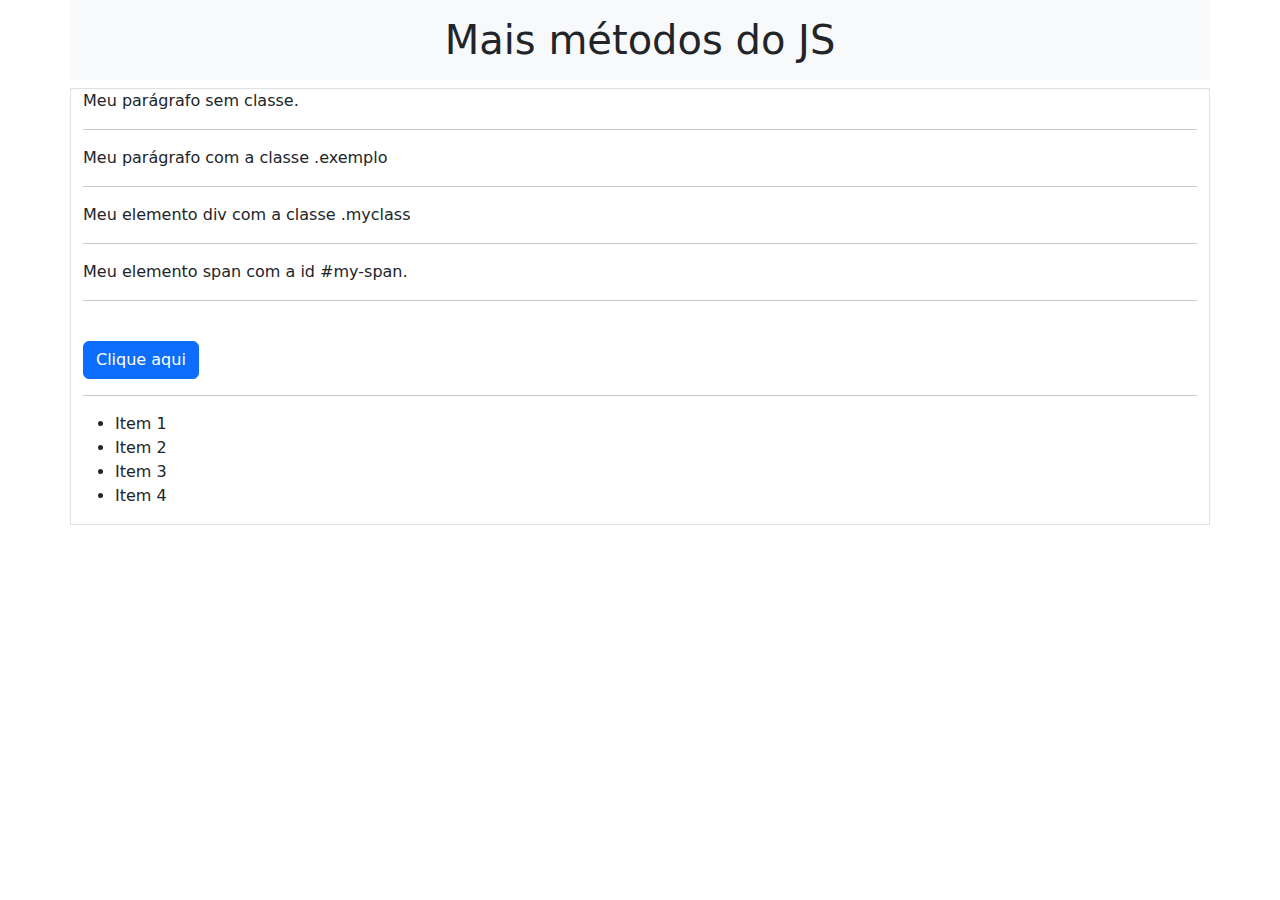
<file: JavaScript/Aula 13/index.html>
<!DOCTYPE html>
<html lang="pt-br">
<head>
<meta charset="UTF-8" />
<link rel="shortcut icon" href="#" />
<link href="https://cdn.jsdelivr.net/npm/bootstrap@5.0.1/dist/css/bootstrap.min.css"
rel="stylesheet"
integrity="sha384-
+0n0xVW2eSR5OomGNYDnhzAbDsOXxcvSN1TPprVMTNDbiYZCxYbOOl7+AMvyTG2x"
crossorigin="anonymous" />
<title>JavaScript com HTML DOM - Parte 03</title>
</head>
<body>
<header>
<h1 class="container text-center p-3 bg-light">
Mais métodos do JS
</h1>
</header>
<main class="container border">
<p>Meu parágrafo sem classe.</p>
<hr />
<p class="exemplo">Meu parágrafo com a classe .exemplo</p>
<hr />
<div class="myclass">Meu elemento div com a classe .myclass</div>
<hr />
<span id="my-span">Meu elemento span com a id #my-span.</span>
<hr />
<br />
<button class="btn btn-primary" onclick="Clique()">
Clique aqui
</button>
<hr />
<ul class="items">
<li id="my-li" class="item">Item 1</li>
<li class="item teste">Item 2</li>
<li class="item teste">Item 3</li>
<li id="my-li" class="item">Item 4</li>
</ul>
</main>
<script src="main.js"></script>
</body>
</html
</file>
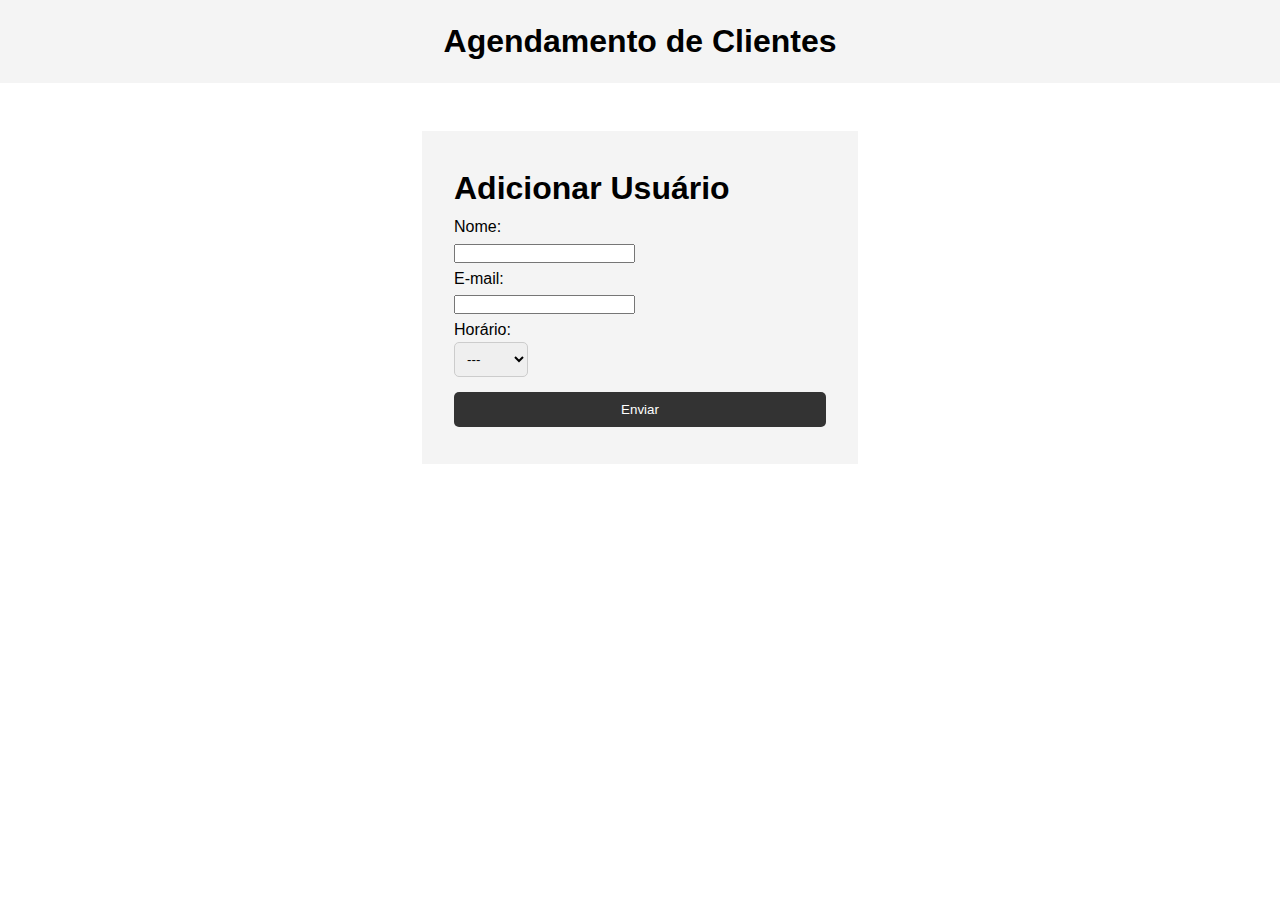
<file: JavaScript/Aula 14/index.html>
<!DOCTYPE html>
<html lang="pt-br">

<head>
    <meta charset="UTF-8" />
    <link rel="shortcut icon" href="#" />
    <link rel="stylesheet" href="./css/style.css" />
    <title>JavaScript com HTML DOM - Parte 04</title>
</head>

<body>
    <header>
        <h1>Agendamento de Clientes</h1>
    </header>
    <section class="container">
        <form id="my-form">
            <h1>Adicionar Usuário</h1>
            <div class="msg"></div>
            <div>
                <label for="name">Nome:</label>
                <input type="text" id="name" required />
            </div>
            <div>
                <label for="email">E-mail:</label>
                <input type="text" id="email" required />
            </div>
            <div class="msg_email"></div>
            <div>
                <label for="horario">Horário:</label>
                <select name="hours" id="horario">
                    <option value="--">---</option>
                    <option value="9:00h">9:00</option>
                    <option value="10:00h">10:00</option>
                    <option value="11:00h">11:00</option>
                    <option value="12:00h">12:00</option>
                </select>
            </div>
            <input class="btn" type="submit" value="Enviar" />
        </form>
        <ul id="users"></ul>
    </section>
    <script src="./js/main.js"></script>
</body>

</html>
</file>
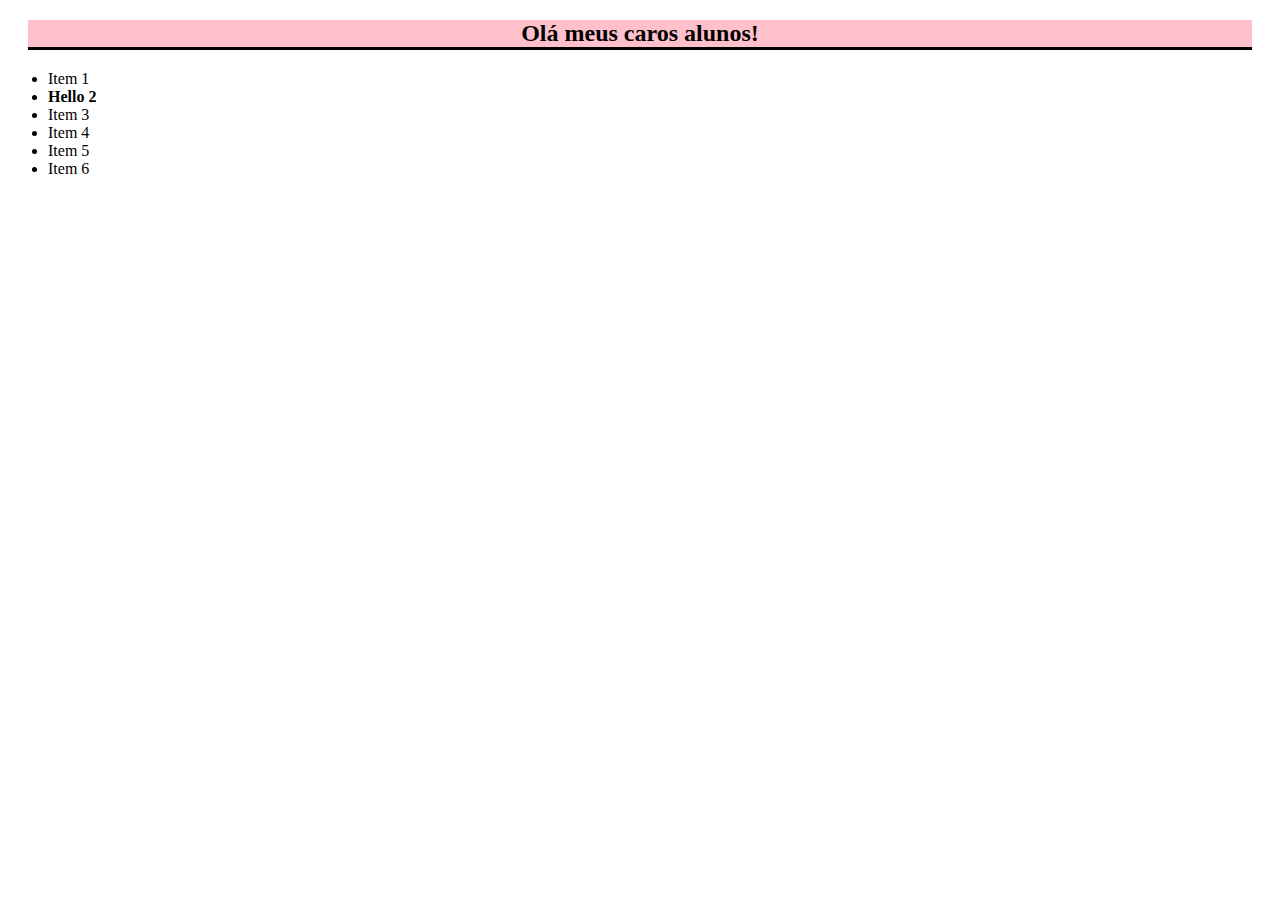
<file: JavaScript/Aula 12/Atividade.html>
<!DOCTYPE html>
<html lang="pt-br">

<head>
    <meta charset="UTF-8" />
    <link rel="shortcut icon" href="#" />
    <title>JavaScript com HTML DOM - Parte 02</title>
</head>

<body>
    <h2 id="titulo">Minha página</h2>
    <ul id="items" class="list">
        <li class="item" name="fitem">Item 1</li>
        <li class="item" name="fitem">Item 2</li>
        <li class="item" name="fitem">Item 3</li>
        <li class="item" name="fitem">Item 4</li>
        <li class="item" name="fitem">Item 5</li>
        <li class="item" name="fitem">Item 6</li>
    </ul>
    <script src="atividade.js"></script>
</body>

</html>
</file>
<file: JavaScript/Aula 14/css/style.css>
* {
    margin: 0;
    padding: 0;
    box-sizing: border-box;
}

body {
    font-family: Arial, Helvetica, sans-serif;
    line-height: 1.6;
}

ul {
    list-style: none;
}

ul li {
    padding: 5px;
    background: #f4f4f4;
    margin: 5px 0;
}

header {
    background: #f4f4f4;
    padding: 1rem;
    text-align: center;
}

.container {
    margin: auto;
    width: 500px;
    overflow: auto;
    padding: 3rem 2rem;
}

#my-form {
    padding: 2rem;
    background: #f4f4f4;
}

#my-form label {
    display: block;
}

#my-form input [type='text'] {
    width: 100%;
    padding: 8px;
    margin-bottom: 10px;
    border-radius: 5px;
    border: 1px solid #ccc;
}

#my-form select {
    width: 20%;
    padding: 8px;
    margin-bottom: 10px;
    border-radius: 5px;
    border:
        1px solid #ccc;
}

.btn {
    display: block;
    width: 100%;
    padding: 10px 15px;
    border: 0;
    background: #333;
    color: #fff;
    border-radius: 5px;
    margin: 5px 0;
}

.btn:hover {
    background:
        #444;
}

.bg -dark {
    background:
        #333;
    color:
        #fff;
}

.error {
    font-size: 0.8rem;
    background: #fff;
    color: red;
}
</file>
